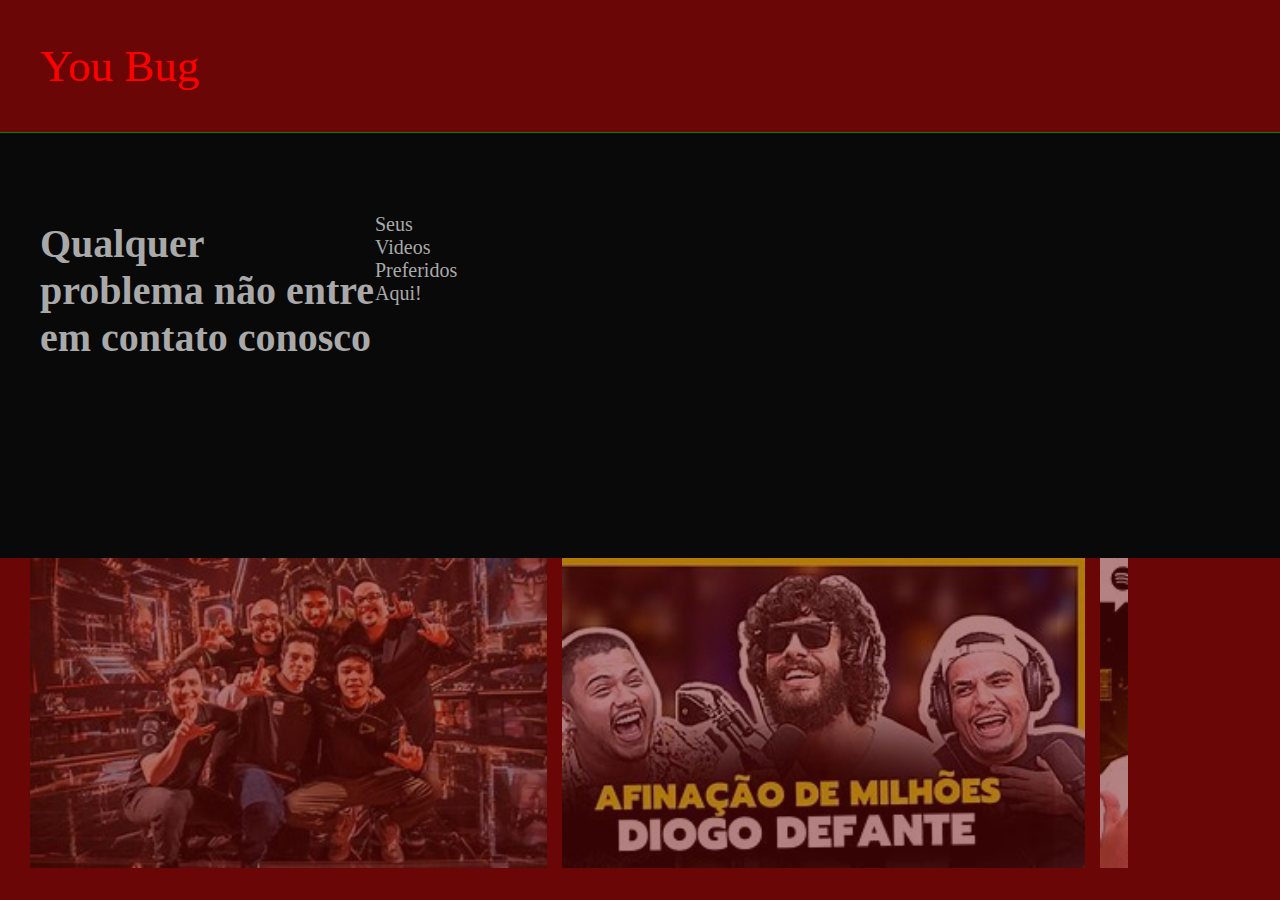
<file: RL mainnn/index.html>
<html lang="pt-br">


<head>

    <link rel="stylesheet" href="styles.css" />
    

    <title>You Bug</title>

</head>


<body>

    <header>You Bug</header>

<section class="chamada">
    <div class=" chamada de texto ">

        <h1>Qualquer problema não entre em contato conosco</h1>

        <P>Seus Videos Preferidos Aqui!</P>

    </div>

    <div>

        <iframe width="560" height="315" src="https://www.youtube.com/embed/IazEN13o304?si=479fl7PqX9aQGdZF"
            title="YouTube video player" frameborder="0"
            allow="accelerometer; autoplay; clipboard-write; encrypted-media; gyroscope; picture-in-picture; web-share"
            referrerpolicy="strict-origin-when-cross-origin" allowfullscreen></iframe>

    </div>

</section>

<section class="categoria"> 

<div class="categoria-videos">

    <a href="https://www.youtube.com/live/epXxTChozbU?si=8_HAHNgXjkJXEQPf">
<img src="I A LAUDI È CAMPIA.jpg" />
</a>
<a href="https://www.youtube.com/live/sXNwGIEHpmA?si=WXkNmDxgPoNoN8cE">
    <img src="OIP.jpg" />
    </a>
    <a href="https://youtu.be/a_KruhHd_yo">
        <img src="mamas.jpg" />
        </a>
        <a href="https://www.youtube.com/live/pTRZabxbJg0?si=A8kvpk6bmdY0IpW9">
            <img src="th.jpg" />
            </a>

</div>
</section>



</body>


</html>
</file>
<file: RL mainnn/styles.css>
body {

    color: darkgray;
    background: rgb(107, 6, 6);
margin: 0%;
font-size: 20;
}

body {


    .faculty-glyphic-regular {
        font-family: "Faculty Glyphic", sans-serif;
        font-weight: 600;
        font-style: normal;
      }
}


header {
    border-bottom: solid 1px rgb(7, 129, 7)
}

header {

font-size: 45;


color: rgb(255, 0, 0);
    
    padding: 40px;

}

.chamada {

background-color: rgb(9,9,9);

padding-bottom: 80;
padding-top: 30;
display: flex;
justify-content: center;
padding-left: 20px;
}

div {

margin-right: 10% 

}

img { 

height: 310px;

}

.categoria-videos {
display: flex;
overflow-y: auto;
gap: 15px;
}

.categoria {
padding-left: 30px;
padding-right: 30px;
}

.categoria-videos img {
    opacity:0.5;
}


.categoria-videos img:hover {
   opacity: 1.0;
   border: 1px solid yellow;
}
</file>
